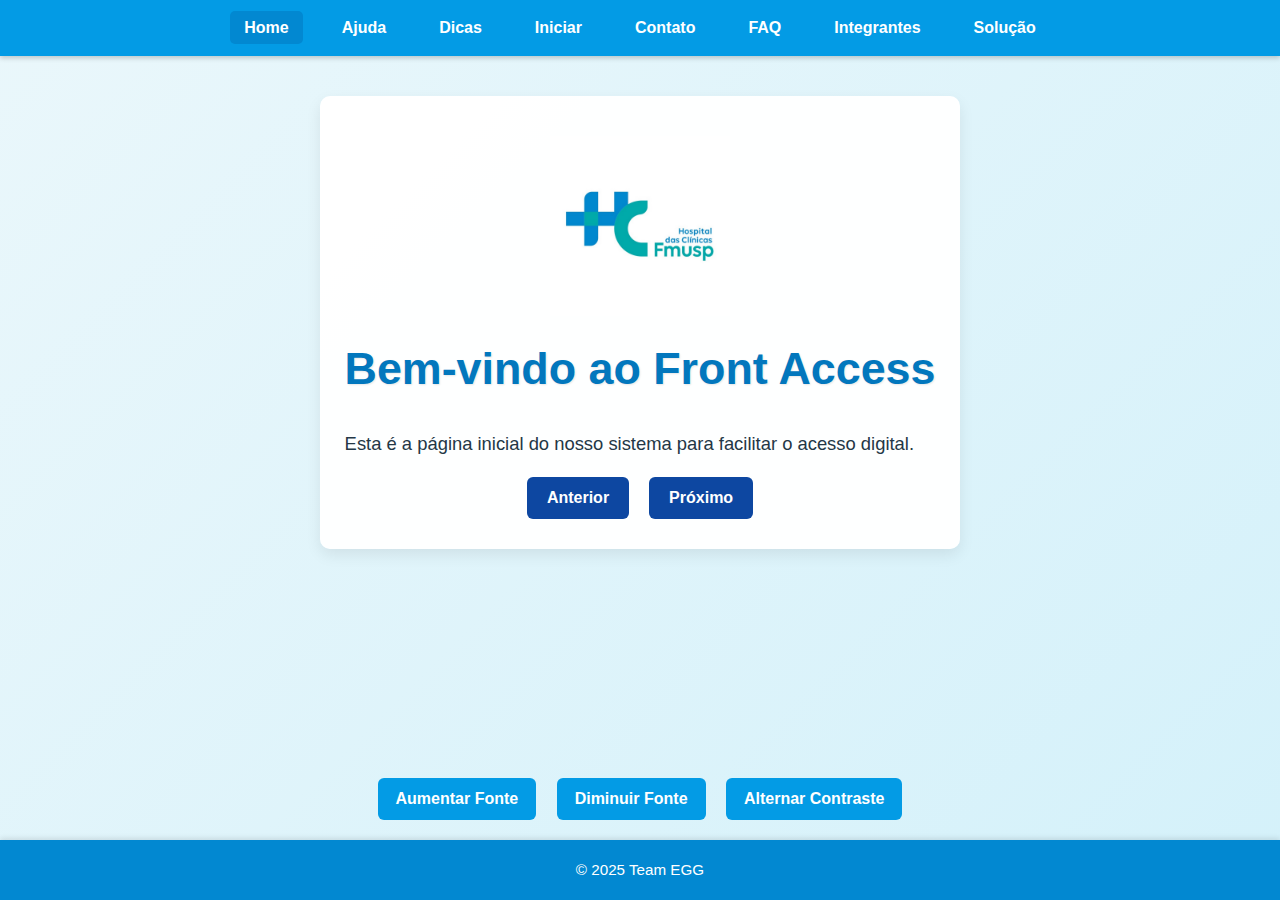
<file: html/index.html>
<!DOCTYPE html>
<html lang="pt-BR">
<head>
  <meta charset="UTF-8" />
  <meta name="viewport" content="width=device-width, initial-scale=1" />
  <title>Home - Team EGG</title>
  <link rel="stylesheet" href="../css/style.css" />
</head>
<body>

<header>
  <nav>
    <ul>
      <li><a href="index.html" class="active">Home</a></li>
      <li><a href="ajuda.html">Ajuda</a></li>
      <li><a href="dicas.html">Dicas</a></li>
      <li><a href="iniciar.html">Iniciar</a></li>
      <li><a href="contato.html">Contato</a></li>
      <li><a href="faq.html">FAQ</a></li>
      <li><a href="integrantes.html">Integrantes</a></li>
      <li><a href="solucao.html">Solução</a></li>
    </ul>
  </nav>
</header>

<main class="container">
  <div class="content-box">

    <!-- Logo do Hospital das Clínicas -->
    <div class="logo-container">
      <img src="../img/logoHC.png" alt="Logo Hospital das Clínicas" class="logo-hc">
    </div>

    <h1>Bem-vindo ao Front Access</h1>
    <p>Esta é a página inicial do nosso sistema para facilitar o acesso digital.</p>

    <!-- Botões Navegação -->
    <div class="navigation-buttons" style="margin-top: 20px;">
      <button id="prevBtn">Anterior</button>
      <button id="nextBtn">Próximo</button>
    </div>
  </div>
</main>

<div class="acessibilidade" style="text-align:center; margin: 20px 0;">
  <button onclick="aumentarFonte()">Aumentar Fonte</button>
  <button onclick="diminuirFonte()">Diminuir Fonte</button>
  <button onclick="alternarContraste()">Alternar Contraste</button>
</div>

<footer>
  <p>© 2025 Team EGG</p>
</footer>

<script src="../js/script.js"></script>

<script>
  const pages = [
    'index.html',
    'ajuda.html',
    'dicas.html',
    'iniciar.html',
    'contato.html',
    'faq.html',
    'integrantes.html',
    'solucao.html'
  ];

  const currentPage = window.location.pathname.split('/').pop();
  let currentIndex = pages.indexOf(currentPage);

  const prevBtn = document.getElementById('prevBtn');
  const nextBtn = document.getElementById('nextBtn');

  prevBtn.addEventListener('click', () => {
    if (currentIndex > 0) {
      window.location.href = pages[currentIndex - 1];
    }
  });

  nextBtn.addEventListener('click', () => {
    if (currentIndex < pages.length - 1) {
      window.location.href = pages[currentIndex + 1];
    }
  });

  if (currentIndex === 0) {
    prevBtn.disabled = true;
  }

  if (currentIndex === pages.length - 1) {
    nextBtn.disabled = true;
  }
</script>

</body>
</html>
</file>
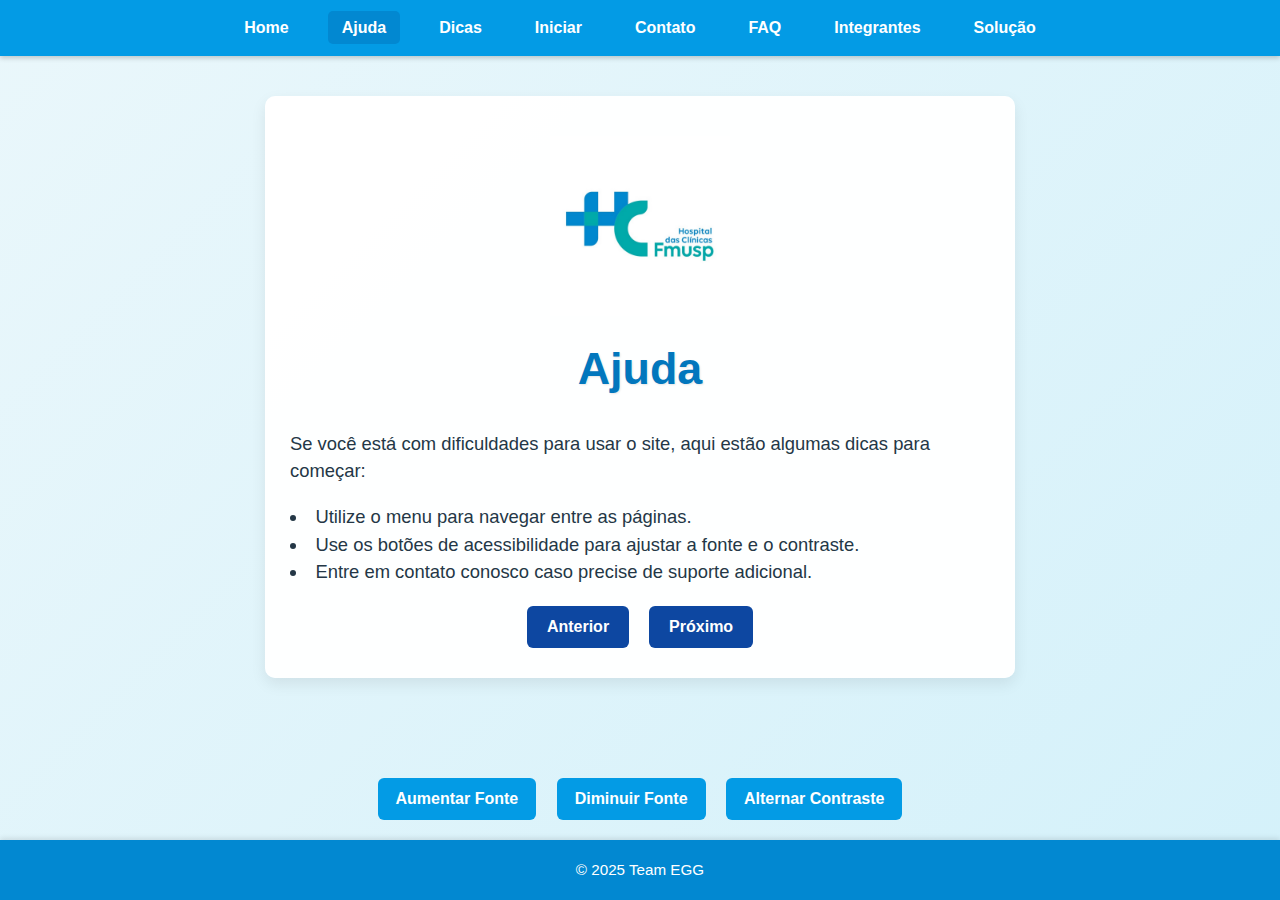
<file: html/ajuda.html>
<!DOCTYPE html>
<html lang="pt-BR">
<head>
  <meta charset="UTF-8" />
  <meta name="viewport" content="width=device-width, initial-scale=1" />
  <title>Ajuda - Team EGG</title>
  <link rel="stylesheet" href="../css/style.css" />
</head>
<body>

<header>
  <nav>
    <ul>
      <li><a href="index.html">Home</a></li>
      <li><a href="ajuda.html" class="active">Ajuda</a></li>
      <li><a href="dicas.html">Dicas</a></li>
      <li><a href="iniciar.html">Iniciar</a></li>
      <li><a href="contato.html">Contato</a></li>
      <li><a href="faq.html">FAQ</a></li>
      <li><a href="integrantes.html">Integrantes</a></li>
      <li><a href="solucao.html">Solução</a></li>
    </ul>
  </nav>
</header>

<main class="container">
  <div class="content-box">

    <!-- Logo do Hospital das Clínicas -->
    <div class="logo-container">
      <img src="../img/logoHC.png" alt="Logo Hospital das Clínicas" class="logo-hc">
    </div>

    <h1>Ajuda</h1>
    <p>Se você está com dificuldades para usar o site, aqui estão algumas dicas para começar:</p>
    <ul>
      <li>Utilize o menu para navegar entre as páginas.</li>
      <li>Use os botões de acessibilidade para ajustar a fonte e o contraste.</li>
      <li>Entre em contato conosco caso precise de suporte adicional.</li>
    </ul>

    <div class="navigation-buttons" style="margin-top: 20px;">
      <button id="prevBtn">Anterior</button>
      <button id="nextBtn">Próximo</button>
    </div>
  </div>
</main>

<div class="acessibilidade" style="text-align:center; margin: 20px 0;">
  <button onclick="aumentarFonte()">Aumentar Fonte</button>
  <button onclick="diminuirFonte()">Diminuir Fonte</button>
  <button onclick="alternarContraste()">Alternar Contraste</button>
</div>

<footer>
  <p>© 2025 Team EGG</p>
</footer>

<script src="../js/script.js"></script>

<script>
  const pages = [
    'index.html',
    'ajuda.html',
    'dicas.html',
    'iniciar.html',
    'contato.html',
    'faq.html',
    'integrantes.html',
    'solucao.html'
  ];
  const currentPage = window.location.pathname.split('/').pop();
  let currentIndex = pages.indexOf(currentPage);
  const prevBtn = document.getElementById('prevBtn');
  const nextBtn = document.getElementById('nextBtn');

  prevBtn.addEventListener('click', () => {
    if (currentIndex > 0) window.location.href = pages[currentIndex - 1];
  });
  nextBtn.addEventListener('click', () => {
    if (currentIndex < pages.length - 1) window.location.href = pages[currentIndex + 1];
  });

  if (currentIndex === 0) prevBtn.disabled = true;
  if (currentIndex === pages.length - 1) nextBtn.disabled = true;
</script>

</body>
</html>
</file>
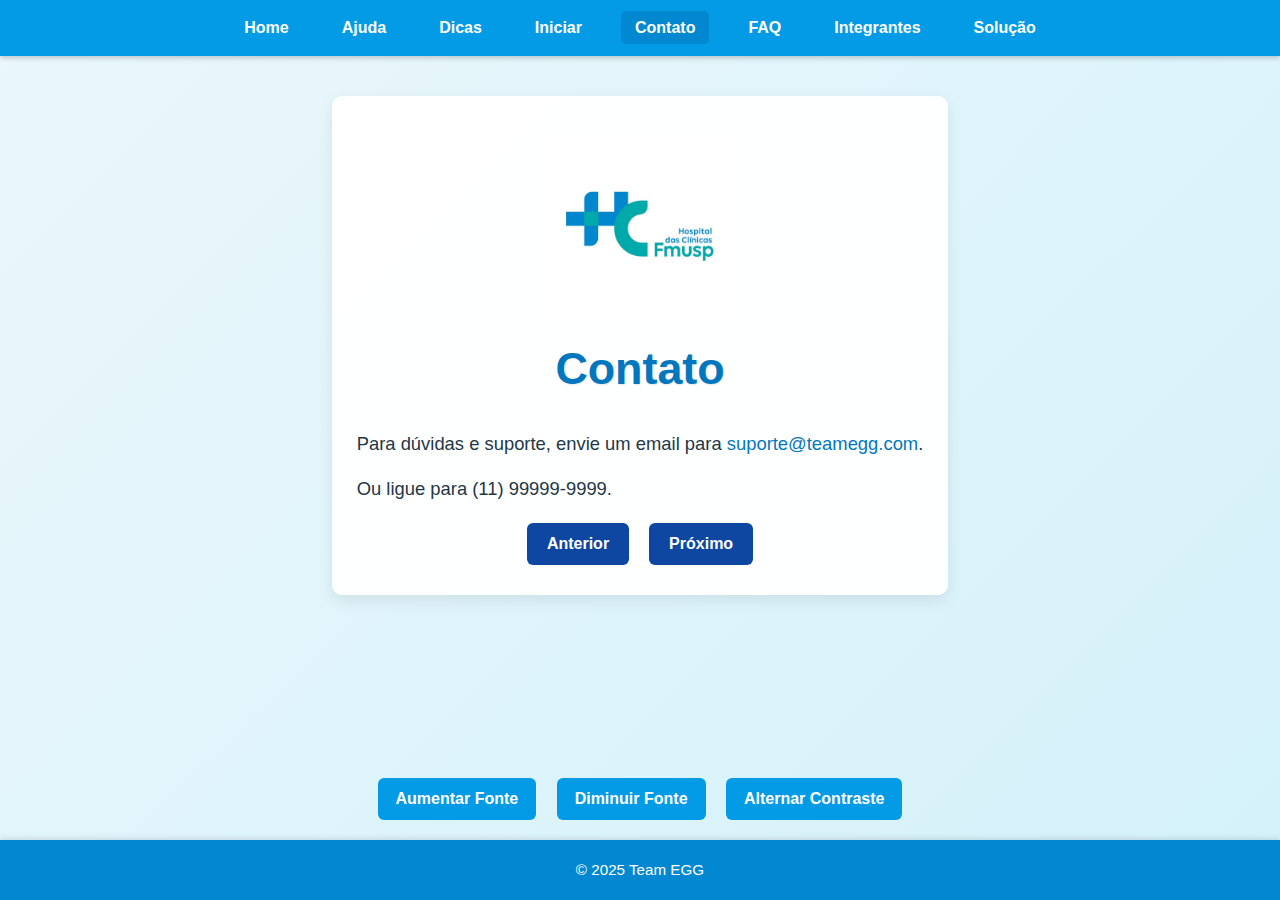
<file: html/contato.html>
<!DOCTYPE html>
<html lang="pt-BR">
<head>
  <meta charset="UTF-8" />
  <meta name="viewport" content="width=device-width, initial-scale=1" />
  <title>Contato - Team EGG</title>
  <link rel="stylesheet" href="../css/style.css" />
</head>
<body>

<header>
  <nav>
    <ul>
      <li><a href="index.html">Home</a></li>
      <li><a href="ajuda.html">Ajuda</a></li>
      <li><a href="dicas.html">Dicas</a></li>
      <li><a href="iniciar.html">Iniciar</a></li>
      <li><a href="contato.html" class="active">Contato</a></li>
      <li><a href="faq.html">FAQ</a></li>
      <li><a href="integrantes.html">Integrantes</a></li>
      <li><a href="solucao.html">Solução</a></li>
    </ul>
  </nav>
</header>

<main class="container">
  <div class="content-box">

    <!-- Logo do Hospital das Clínicas -->
    <div class="logo-container">
      <img src="../img/logoHC.png" alt="Logo Hospital das Clínicas" class="logo-hc">
    </div>

    <h1>Contato</h1>
    <p>Para dúvidas e suporte, envie um email para <a href="mailto:suporte@teamegg.com">suporte@teamegg.com</a>.</p>
    <p>Ou ligue para (11) 99999-9999.</p>

    <div class="navigation-buttons" style="margin-top: 20px;">
      <button id="prevBtn">Anterior</button>
      <button id="nextBtn">Próximo</button>
    </div>
  </div>
</main>

<div class="acessibilidade" style="text-align:center; margin: 20px 0;">
  <button onclick="aumentarFonte()">Aumentar Fonte</button>
  <button onclick="diminuirFonte()">Diminuir Fonte</button>
  <button onclick="alternarContraste()">Alternar Contraste</button>
</div>

<footer>
  <p>© 2025 Team EGG</p>
</footer>

<script src="../js/script.js"></script>

<script>
  const pages = [
    'index.html',
    'ajuda.html',
    'dicas.html',
    'iniciar.html',
    'contato.html',
    'faq.html',
    'integrantes.html',
    'solucao.html'
  ];
  const currentPage = window.location.pathname.split('/').pop();
  let currentIndex = pages.indexOf(currentPage);
  const prevBtn = document.getElementById('prevBtn');
  const nextBtn = document.getElementById('nextBtn');

  prevBtn.addEventListener('click', () => {
    if (currentIndex > 0) window.location.href = pages[currentIndex - 1];
  });
  nextBtn.addEventListener('click', () => {
    if (currentIndex < pages.length - 1) window.location.href = pages[currentIndex + 1];
  });

  if (currentIndex === 0) prevBtn.disabled = true;
  if (currentIndex === pages.length - 1) nextBtn.disabled = true;
</script>

</body>
</html>
</file>
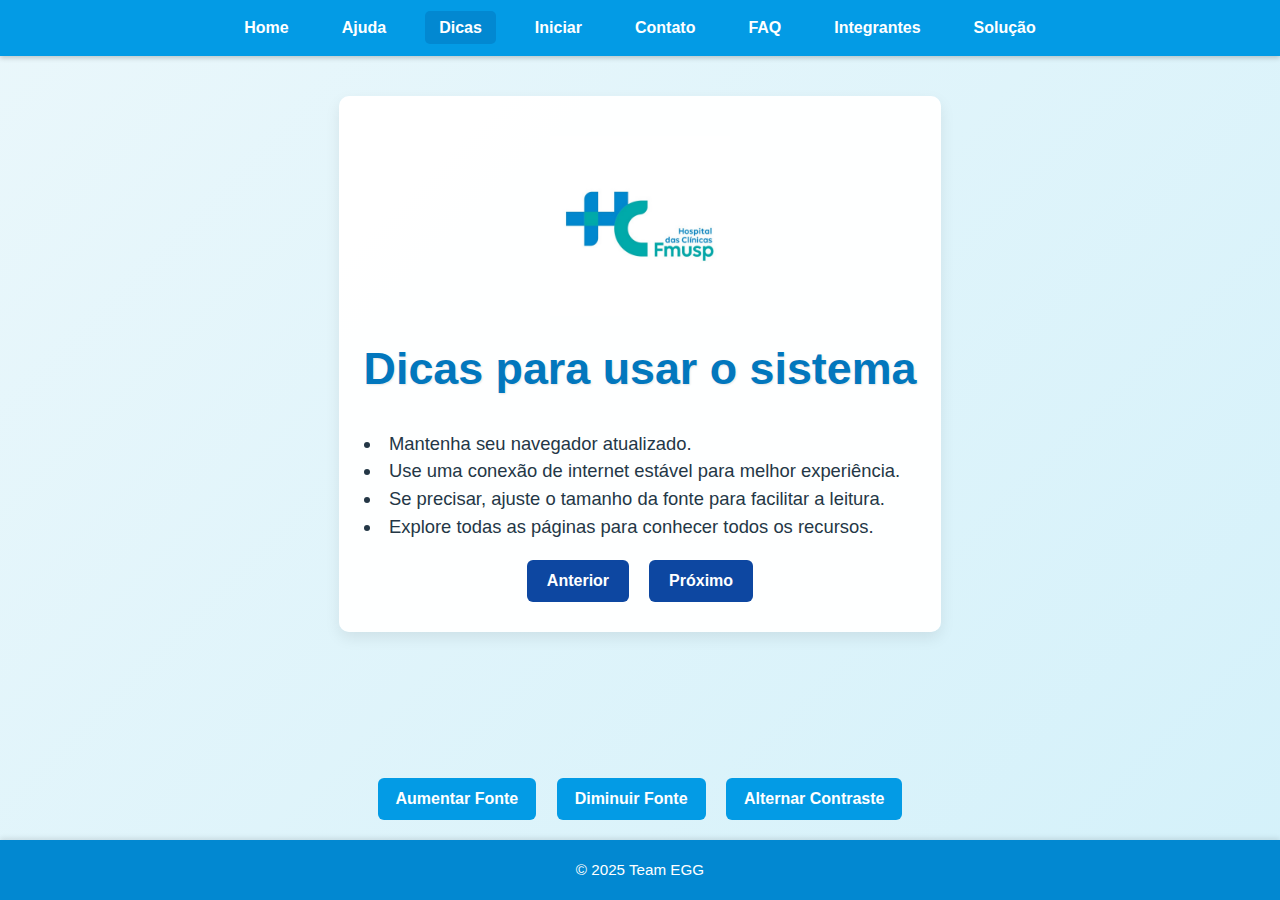
<file: html/dicas.html>
<!DOCTYPE html>
<html lang="pt-BR">
<head>
  <meta charset="UTF-8" />
  <meta name="viewport" content="width=device-width, initial-scale=1" />
  <title>Dicas - Team EGG</title>
  <link rel="stylesheet" href="../css/style.css" />
</head>
<body>

<header>
  <nav>
    <ul>
      <li><a href="index.html">Home</a></li>
      <li><a href="ajuda.html">Ajuda</a></li>
      <li><a href="dicas.html" class="active">Dicas</a></li>
      <li><a href="iniciar.html">Iniciar</a></li>
      <li><a href="contato.html">Contato</a></li>
      <li><a href="faq.html">FAQ</a></li>
      <li><a href="integrantes.html">Integrantes</a></li>
      <li><a href="solucao.html">Solução</a></li>
    </ul>
  </nav>
</header>

<main class="container">
  <div class="content-box">

    <!-- Logo do Hospital das Clínicas -->
    <div class="logo-container">
      <img src="../img/logoHC.png" alt="Logo Hospital das Clínicas" class="logo-hc">
    </div>

    <h1>Dicas para usar o sistema</h1>
    <ul>
      <li>Mantenha seu navegador atualizado.</li>
      <li>Use uma conexão de internet estável para melhor experiência.</li>
      <li>Se precisar, ajuste o tamanho da fonte para facilitar a leitura.</li>
      <li>Explore todas as páginas para conhecer todos os recursos.</li>
    </ul>

    <div class="navigation-buttons" style="margin-top: 20px;">
      <button id="prevBtn">Anterior</button>
      <button id="nextBtn">Próximo</button>
    </div>
  </div>
</main>

<div class="acessibilidade" style="text-align:center; margin: 20px 0;">
  <button onclick="aumentarFonte()">Aumentar Fonte</button>
  <button onclick="diminuirFonte()">Diminuir Fonte</button>
  <button onclick="alternarContraste()">Alternar Contraste</button>
</div>

<footer>
  <p>© 2025 Team EGG</p>
</footer>

<script src="../js/script.js"></script>

<script>
  const pages = [
    'index.html',
    'ajuda.html',
    'dicas.html',
    'iniciar.html',
    'contato.html',
    'faq.html',
    'integrantes.html',
    'solucao.html'
  ];
  const currentPage = window.location.pathname.split('/').pop();
  let currentIndex = pages.indexOf(currentPage);
  const prevBtn = document.getElementById('prevBtn');
  const nextBtn = document.getElementById('nextBtn');

  prevBtn.addEventListener('click', () => {
    if (currentIndex > 0) window.location.href = pages[currentIndex - 1];
  });
  nextBtn.addEventListener('click', () => {
    if (currentIndex < pages.length - 1) window.location.href = pages[currentIndex + 1];
  });

  if (currentIndex === 0) prevBtn.disabled = true;
  if (currentIndex === pages.length - 1) nextBtn.disabled = true;
</script>

</body>
</html>
</file>
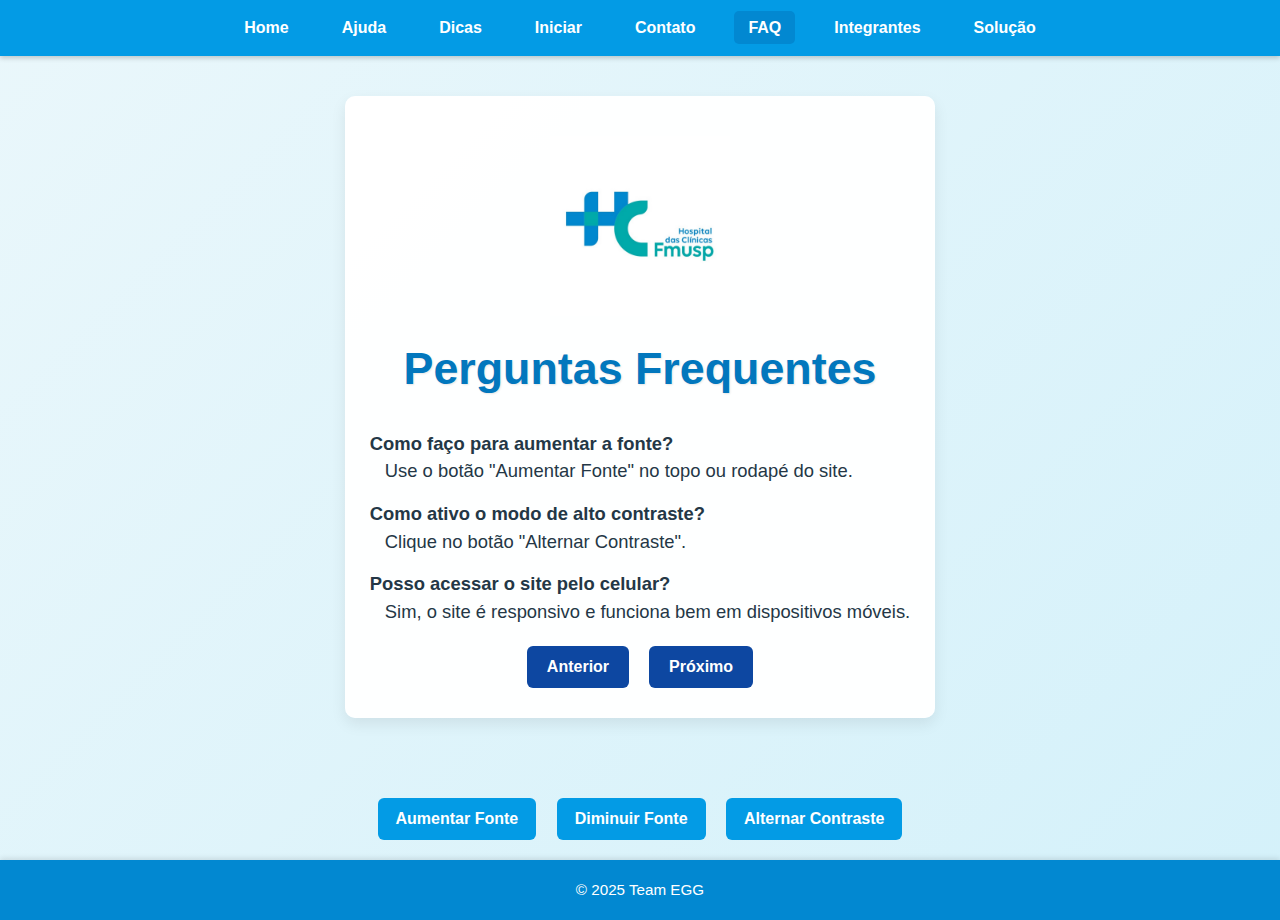
<file: html/faq.html>
<!DOCTYPE html>
<html lang="pt-BR">
<head>
  <meta charset="UTF-8" />
  <meta name="viewport" content="width=device-width, initial-scale=1" />
  <title>FAQ - Team EGG</title>
  <link rel="stylesheet" href="../css/style.css" />
</head>
<body>

<header>
  <nav>
    <ul>
      <li><a href="index.html">Home</a></li>
      <li><a href="ajuda.html">Ajuda</a></li>
      <li><a href="dicas.html">Dicas</a></li>
      <li><a href="iniciar.html">Iniciar</a></li>
      <li><a href="contato.html">Contato</a></li>
      <li><a href="faq.html" class="active">FAQ</a></li>
      <li><a href="integrantes.html">Integrantes</a></li>
      <li><a href="solucao.html">Solução</a></li>
    </ul>
  </nav>
</header>

<main class="container">
  <div class="content-box">

    <!-- Logo do Hospital das Clínicas -->
    <div class="logo-container">
      <img src="../img/logoHC.png" alt="Logo Hospital das Clínicas" class="logo-hc">
    </div>

    <h1>Perguntas Frequentes</h1>
    <dl>
      <dt>Como faço para aumentar a fonte?</dt>
      <dd>Use o botão "Aumentar Fonte" no topo ou rodapé do site.</dd>
      <dt>Como ativo o modo de alto contraste?</dt>
      <dd>Clique no botão "Alternar Contraste".</dd>
      <dt>Posso acessar o site pelo celular?</dt>
      <dd>Sim, o site é responsivo e funciona bem em dispositivos móveis.</dd>
    </dl>

    <div class="navigation-buttons" style="margin-top: 20px;">
      <button id="prevBtn">Anterior</button>
      <button id="nextBtn">Próximo</button>
    </div>
  </div>
</main>

<div class="acessibilidade" style="text-align:center; margin: 20px 0;">
  <button onclick="aumentarFonte()">Aumentar Fonte</button>
  <button onclick="diminuirFonte()">Diminuir Fonte</button>
  <button onclick="alternarContraste()">Alternar Contraste</button>
</div>

<footer>
  <p>© 2025 Team EGG</p>
</footer>

<script src="../js/script.js"></script>

<script>
  const pages = [
    'index.html',
    'ajuda.html',
    'dicas.html',
    'iniciar.html',
    'contato.html',
    'faq.html',
    'integrantes.html',
    'solucao.html'
  ];
  const currentPage = window.location.pathname.split('/').pop();
  let currentIndex = pages.indexOf(currentPage);
  const prevBtn = document.getElementById('prevBtn');
  const nextBtn = document.getElementById('nextBtn');

  prevBtn.addEventListener('click', () => {
    if (currentIndex > 0) window.location.href = pages[currentIndex - 1];
  });
  nextBtn.addEventListener('click', () => {
    if (currentIndex < pages.length - 1) window.location.href = pages[currentIndex + 1];
  });

  if (currentIndex === 0) prevBtn.disabled = true;
  if (currentIndex === pages.length - 1) nextBtn.disabled = true;
</script>

</body>
</html>
</file>
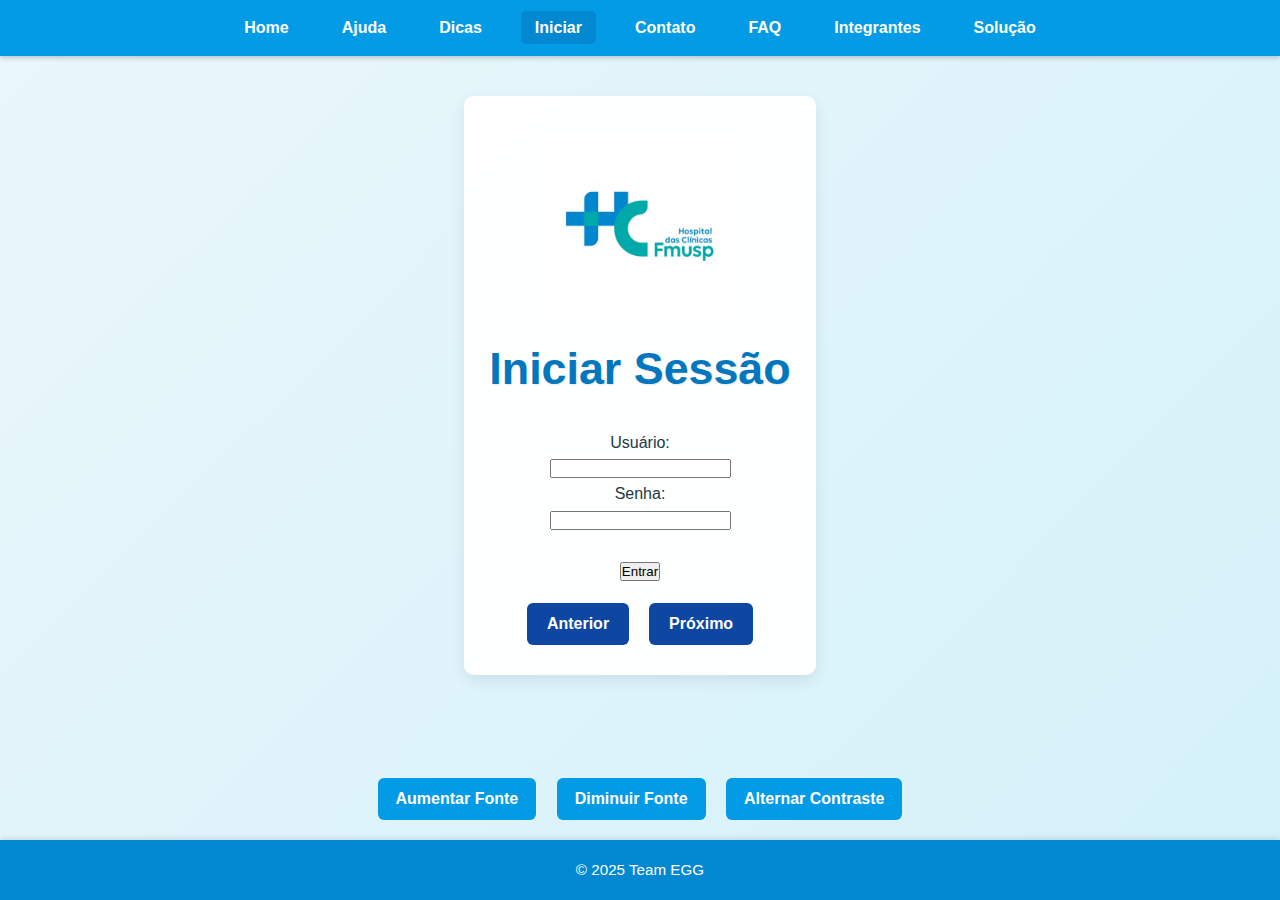
<file: html/iniciar.html>
<!DOCTYPE html>
<html lang="pt-BR">
<head>
  <meta charset="UTF-8" />
  <meta name="viewport" content="width=device-width, initial-scale=1" />
  <title>Iniciar Sessão - Team EGG</title>
  <link rel="stylesheet" href="../css/style.css" />
</head>
<body>

<header>
  <nav>
    <ul>
      <li><a href="index.html">Home</a></li>
      <li><a href="ajuda.html">Ajuda</a></li>
      <li><a href="dicas.html">Dicas</a></li>
      <li><a href="iniciar.html" class="active">Iniciar</a></li>
      <li><a href="contato.html">Contato</a></li>
      <li><a href="faq.html">FAQ</a></li>
      <li><a href="integrantes.html">Integrantes</a></li>
      <li><a href="solucao.html">Solução</a></li>
    </ul>
  </nav>
</header>

<main class="container">
  <div class="content-box">

    <!-- Logo do Hospital das Clínicas -->
    <div class="logo-container">
      <img src="../img/logoHC.png" alt="Logo Hospital das Clínicas" class="logo-hc">
    </div>

    <h1>Iniciar Sessão</h1>
    <form>
      <label for="usuario">Usuário:</label><br />
      <input type="text" id="usuario" name="usuario" /><br />
      <label for="senha">Senha:</label><br />
      <input type="password" id="senha" name="senha" /><br /><br />
      <button type="submit">Entrar</button>
    </form>

    <div class="navigation-buttons" style="margin-top: 20px;">
      <button id="prevBtn">Anterior</button>
      <button id="nextBtn">Próximo</button>
    </div>
  </div>
</main>

<div class="acessibilidade" style="text-align:center; margin: 20px 0;">
  <button onclick="aumentarFonte()">Aumentar Fonte</button>
  <button onclick="diminuirFonte()">Diminuir Fonte</button>
  <button onclick="alternarContraste()">Alternar Contraste</button>
</div>

<footer>
  <p>© 2025 Team EGG</p>
</footer>

<script src="../js/script.js"></script>

<script>
  const pages = [
    'index.html',
    'ajuda.html',
    'dicas.html',
    'iniciar.html',
    'contato.html',
    'faq.html',
    'integrantes.html',
    'solucao.html'
  ];
  const currentPage = window.location.pathname.split('/').pop();
  let currentIndex = pages.indexOf(currentPage);
  const prevBtn = document.getElementById('prevBtn');
  const nextBtn = document.getElementById('nextBtn');

  prevBtn.addEventListener('click', () => {
    if (currentIndex > 0) window.location.href = pages[currentIndex - 1];
  });
  nextBtn.addEventListener('click', () => {
    if (currentIndex < pages.length - 1) window.location.href = pages[currentIndex + 1];
  });

  if (currentIndex === 0) prevBtn.disabled = true;
  if (currentIndex === pages.length - 1) nextBtn.disabled = true;
</script>

</body>
</html>
</file>
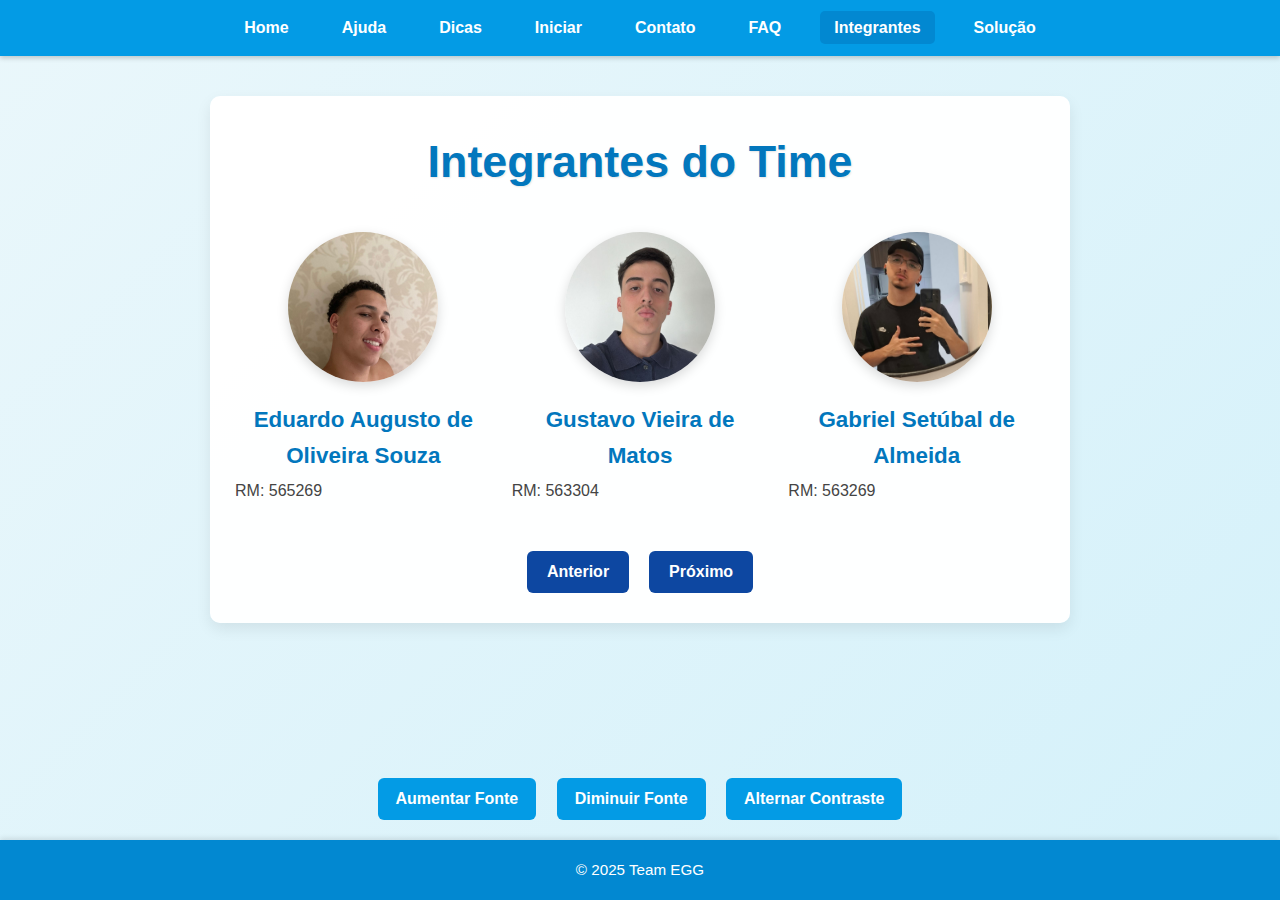
<file: html/integrantes.html>
<!DOCTYPE html>
<html lang="pt-BR">
<head>
  <meta charset="UTF-8" />
  <meta name="viewport" content="width=device-width, initial-scale=1" />
  <title>Integrantes - Team EGG</title>
  <link rel="stylesheet" href="../css/style.css" />
</head>
<body>

<header>
  <nav>
    <ul>
      <li><a href="index.html">Home</a></li>
      <li><a href="ajuda.html">Ajuda</a></li>
      <li><a href="dicas.html">Dicas</a></li>
      <li><a href="iniciar.html">Iniciar</a></li>
      <li><a href="contato.html">Contato</a></li>
      <li><a href="faq.html">FAQ</a></li>
      <li><a href="integrantes.html" class="active">Integrantes</a></li>
      <li><a href="solucao.html">Solução</a></li>
    </ul>
  </nav>
</header>

<main class="container">
  <div class="content-box">
    <h1>Integrantes do Time</h1>
    <div class="team-members" style="display: flex; justify-content: space-around; flex-wrap: wrap; gap: 20px;">
      <div class="member" style="text-align: center;">
        <img src="../img/eduardofoto.png" alt="Eduardo Augusto de Oliveira Souza" style="width: 150px; height: 150px; object-fit: cover; border-radius: 50%;" />
        <h3>Eduardo Augusto de Oliveira Souza</h3>
        <p>RM: 565269</p>
      </div>
      <div class="member" style="text-align: center;">
        <img src="../img/gustavofoto.png" alt="Gustavo Vieira de Matos" style="width: 150px; height: 150px; object-fit: cover; border-radius: 50%;" />
        <h3>Gustavo Vieira de Matos</h3>
        <p>RM: 563304</p>
      </div>
      <div class="member" style="text-align: center;">
        <img src="../img/gabrielfoto.png" alt="Gabriel Setúbal de Almeida" style="width: 150px; height: 150px; object-fit: cover; border-radius: 50%;" />
        <h3>Gabriel Setúbal de Almeida</h3>
        <p>RM: 563269</p>
      </div>
    </div>

    <div class="navigation-buttons" style="margin-top: 30px; text-align: center;">
      <button id="prevBtn">Anterior</button>
      <button id="nextBtn">Próximo</button>
    </div>
  </div>
</main>

<div class="acessibilidade" style="text-align:center; margin: 20px 0;">
  <button onclick="aumentarFonte()">Aumentar Fonte</button>
  <button onclick="diminuirFonte()">Diminuir Fonte</button>
  <button onclick="alternarContraste()">Alternar Contraste</button>
</div>

<footer>
  <p>© 2025 Team EGG</p>
</footer>

<script src="../js/script.js"></script>

<script>
  const pages = [
    'index.html',
    'ajuda.html',
    'dicas.html',
    'iniciar.html',
    'contato.html',
    'faq.html',
    'integrantes.html',
    'solucao.html'
  ];
  const currentPage = window.location.pathname.split('/').pop();
  let currentIndex = pages.indexOf(currentPage);
  const prevBtn = document.getElementById('prevBtn');
  const nextBtn = document.getElementById('nextBtn');

  prevBtn.addEventListener('click', () => {
    if (currentIndex > 0) window.location.href = pages[currentIndex - 1];
  });
  nextBtn.addEventListener('click', () => {
    if (currentIndex < pages.length - 1) window.location.href = pages[currentIndex + 1];
  });

  if (currentIndex === 0) prevBtn.disabled = true;
  if (currentIndex === pages.length - 1) nextBtn.disabled = true;
</script>

</body>
</html>
</file>
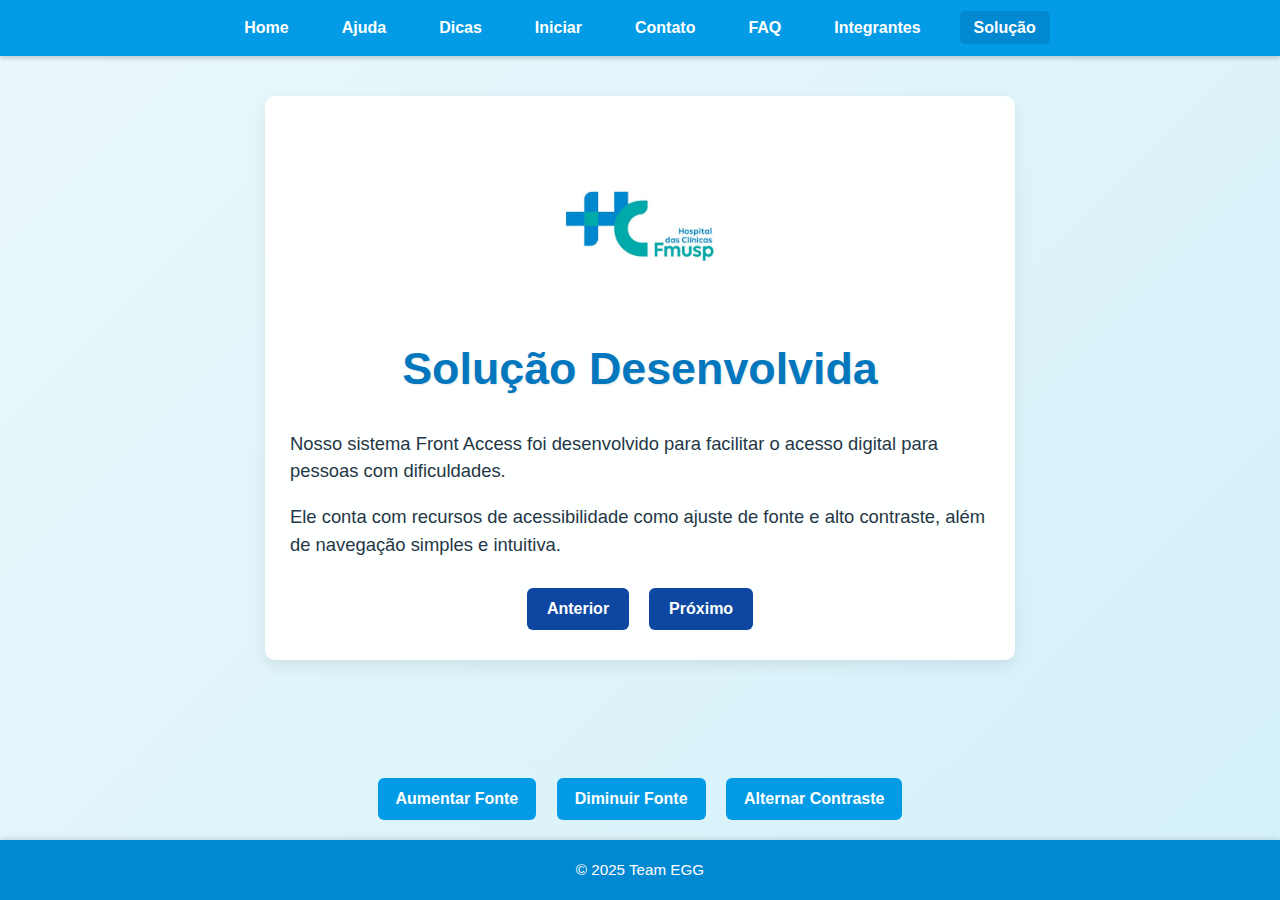
<file: html/solucao.html>
<!DOCTYPE html>
<html lang="pt-BR">
<head>
  <meta charset="UTF-8" />
  <meta name="viewport" content="width=device-width, initial-scale=1" />
  <title>Solução - Team EGG</title>
  <link rel="stylesheet" href="../css/style.css" />
</head>
<body>

<header>
  <nav>
    <ul>
      <li><a href="index.html">Home</a></li>
      <li><a href="ajuda.html">Ajuda</a></li>
      <li><a href="dicas.html">Dicas</a></li>
      <li><a href="iniciar.html">Iniciar</a></li>
      <li><a href="contato.html">Contato</a></li>
      <li><a href="faq.html">FAQ</a></li>
      <li><a href="integrantes.html">Integrantes</a></li>
      <li><a href="solucao.html" class="active">Solução</a></li>
    </ul>
  </nav>
</header>

<main class="container">
  <div class="content-box">

    <!-- Logo do Hospital das Clínicas -->
    <div class="logo-container">
      <img src="../img/logoHC.png" alt="Logo Hospital das Clínicas" class="logo-hc">
    </div>

    <h1>Solução Desenvolvida</h1>
    <p>Nosso sistema Front Access foi desenvolvido para facilitar o acesso digital para pessoas com dificuldades.</p>
    <p>Ele conta com recursos de acessibilidade como ajuste de fonte e alto contraste, além de navegação simples e intuitiva.</p>

    <div class="navigation-buttons" style="margin-top: 30px; text-align: center;">
      <button id="prevBtn">Anterior</button>
      <button id="nextBtn">Próximo</button>
    </div>
  </div>
</main>

<div class="acessibilidade" style="text-align:center; margin: 20px 0;">
  <button onclick="aumentarFonte()">Aumentar Fonte</button>
  <button onclick="diminuirFonte()">Diminuir Fonte</button>
  <button onclick="alternarContraste()">Alternar Contraste</button>
</div>

<footer>
  <p>© 2025 Team EGG</p>
</footer>

<script src="../js/script.js"></script>

<script>
  const pages = [
    'index.html',
    'ajuda.html',
    'dicas.html',
    'iniciar.html',
    'contato.html',
    'faq.html',
    'integrantes.html',
    'solucao.html'
  ];
  const currentPage = window.location.pathname.split('/').pop();
  let currentIndex = pages.indexOf(currentPage);
  const prevBtn = document.getElementById('prevBtn');
  const nextBtn = document.getElementById('nextBtn');

  prevBtn.addEventListener('click', () => {
    if (currentIndex > 0) window.location.href = pages[currentIndex - 1];
  });
  nextBtn.addEventListener('click', () => {
    if (currentIndex < pages.length - 1) window.location.href = pages[currentIndex + 1];
  });

  if (currentIndex === 0) prevBtn.disabled = true;
  if (currentIndex === pages.length - 1) nextBtn.disabled = true;
</script>

</body>
</html>
</file>
<file: css/style.css>
/* Reset básico */
* {
  margin: 0;
  padding: 0;
  box-sizing: border-box;
}

body {
  font-family: 'Segoe UI', Tahoma, Geneva, Verdana, sans-serif;
  background: linear-gradient(135deg, #eaf7fb, #d4f1fa);
  color: #243746;
  line-height: 1.6;
  min-height: 100vh;
  display: flex;
  flex-direction: column;
}

/* Cabeçalho e menu */
header {
  background-color: #039BE5; /* Azul claro inspirado no botão */
  padding: 15px 20px;
  box-shadow: 0 2px 5px rgba(0,0,0,0.2);
}

nav ul {
  list-style: none;
  display: flex;
  justify-content: center;
  gap: 25px;
}

nav ul li a {
  color: #fff;
  text-decoration: none;
  font-weight: 600;
  padding: 8px 14px;
  border-radius: 5px;
  transition: background-color 0.3s ease;
}

nav ul li a:hover,
nav ul li a.active {
  background-color: #0288D1;
}

/* Container principal */
.container {
  flex: 1;
  max-width: 900px;
  margin: 40px auto 60px;
  padding: 0 20px;
}

/* Caixa de conteúdo com fundo branco e sombra leve */
.content-box {
  background-color: rgba(255, 255, 255, 0.97);
  padding: 30px 25px;
  border-radius: 10px;
  box-shadow: 0 6px 15px rgba(0, 0, 0, 0.08);
  text-align: center;
}

/* Títulos */
.content-box h1 {
  margin-bottom: 25px;
  font-size: 2.8rem;
  color: #0277BD;
  text-shadow: 1px 1px 2px rgba(0,0,0,0.1);
}

/* Parágrafos e listas */
.content-box p,
.content-box dl,
.content-box ul {
  font-size: 1.15rem;
  color: #243746;
  margin-bottom: 18px;
  line-height: 1.5;
  text-align: left;
  max-width: 700px;
  margin-left: auto;
  margin-right: auto;
}

.content-box dl dt {
  font-weight: 700;
  margin-top: 15px;
}

.content-box dl dd {
  margin-left: 15px;
  margin-bottom: 10px;
}

.content-box ul {
  list-style: disc inside;
}

/* Links */
.content-box a {
  color: #0277BD;
  text-decoration: none;
}

.content-box a:hover {
  text-decoration: underline;
}

/* Acessibilidade: área dos botões */
.acessibilidade {
  margin: 30px 0;
  text-align: center;
}

.acessibilidade button {
  background-color: #039BE5;
  color: white;
  border: none;
  padding: 12px 18px;
  margin: 0 8px;
  border-radius: 6px;
  cursor: pointer;
  font-weight: 600;
  font-size: 1rem;
  transition: background-color 0.3s ease;
}

.acessibilidade button:hover {
  background-color: #0288D1;
}

/* Rodapé */
footer {
  background-color: #0288D1;
  color: white;
  text-align: center;
  padding: 18px 0;
  font-size: 0.95rem;
  box-shadow: 0 -2px 5px rgba(0,0,0,0.1);
}

/* Estilo para as imagens e integrantes */
.team-members {
  display: flex;
  justify-content: center;
  gap: 50px;
  margin-top: 35px;
  flex-wrap: wrap;
}

.member {
  flex: 1 1 220px;
  max-width: 260px;
  text-align: center;
}

.member img {
  width: 180px;
  height: 180px;
  object-fit: cover;
  border-radius: 15px;
  box-shadow: 0 4px 12px rgba(0,0,0,0.15);
  margin-bottom: 12px;
  transition: transform 0.3s ease;
}

.member img:hover {
  transform: scale(1.05);
}

.member h3 {
  font-size: 1.4rem;
  color: #0277BD;
  margin-bottom: 5px;
}

.member p {
  font-size: 1rem;
  color: #444;
}

/* Ajustes para modo alto contraste */
body.high-contrast {
  background: black;
  color: yellow;
}

body.high-contrast header {
  background-color: #000;
}

body.high-contrast nav ul li a {
  color: yellow;
}

body.high-contrast nav ul li a:hover,
body.high-contrast nav ul li a.active {
  background-color: yellow;
  color: black;
}

body.high-contrast .content-box {
  background-color: black;
  color: yellow;
  box-shadow: 0 0 8px yellow;
}

body.high-contrast a {
  color: yellow;
}

body.high-contrast .acessibilidade button {
  background-color: yellow;
  color: black;
}

body.high-contrast footer {
  background-color: #000;
  color: yellow;
}

/* Responsividade */
@media (max-width: 700px) {
  nav ul {
    flex-wrap: wrap;
    gap: 15px;
  }

  .team-members {
    flex-direction: column;
    align-items: center;
  }

  .member {
    max-width: 100%;
  }
}
.navigation-buttons {
  margin-top: 25px;
  display: flex;
  justify-content: center;
  gap: 20px;
}

.navigation-buttons button {
  background-color: #0d47a1;
  color: white;
  border: none;
  padding: 12px 20px;
  border-radius: 6px;
  cursor: pointer;
  font-weight: 600;
  font-size: 1rem;
  transition: background-color 0.3s ease;
}

.navigation-buttons button:hover {
  background-color: #1565c0;
}

body.high-contrast .navigation-buttons button {
  background-color: yellow;
  color: black;
}
.logo-container {
  text-align: center;
  margin-bottom: 10px;
}

.logo-hc {
  max-width: 180px;
  height: auto;
  margin-top: 10px;
}
</file>
